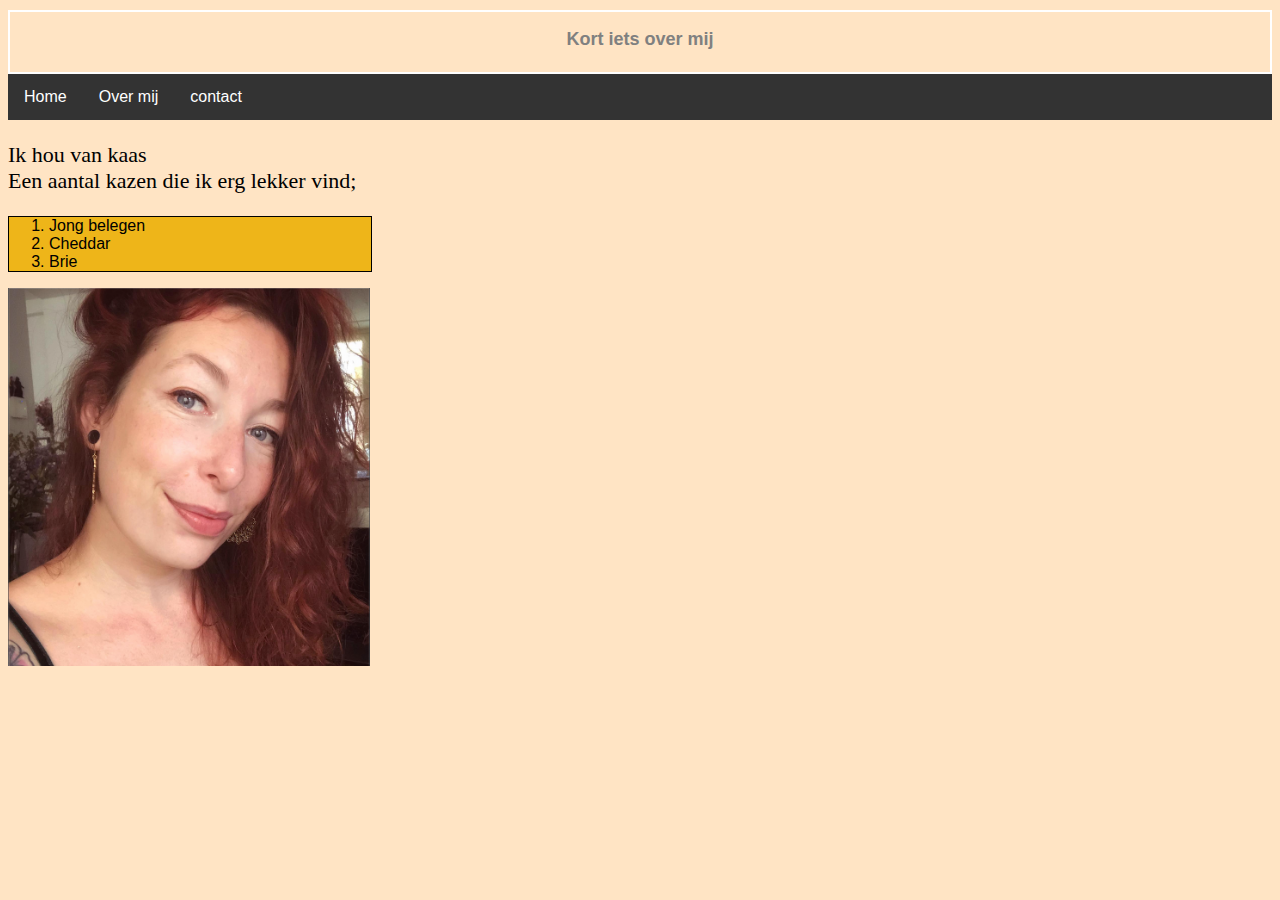
<file: about.html>
<!DOCTYPE html>
<html>

<head>
  <title>Over mij</title>
  <link rel="stylesheet" type="text/css" href="style.css">
</head>
<header>
  <h1>Kort iets over mij</h1>
</header>
<ul>
  <li><a href="index.html">Home</a></li>
  <li><a href="about.html">Over mij</a></li>
  <li><a href="contact.html">contact</a></li>
</ul>
<main>

  <body>
    <p class="p1">Ik hou van kaas<br>
      Een aantal kazen die ik erg lekker vind; </p>
    <section>
      <ol class="p2">
        <li class="li">Jong belegen</li>
        <li class="li">Cheddar</li>
        <li class="li">Brie</li>
      </ol>
    </section>
    <img src="ditbenik.png" alt="Dit ben ik" width="362" height="378"><br>
  </body>
</main>

</html>
</file>
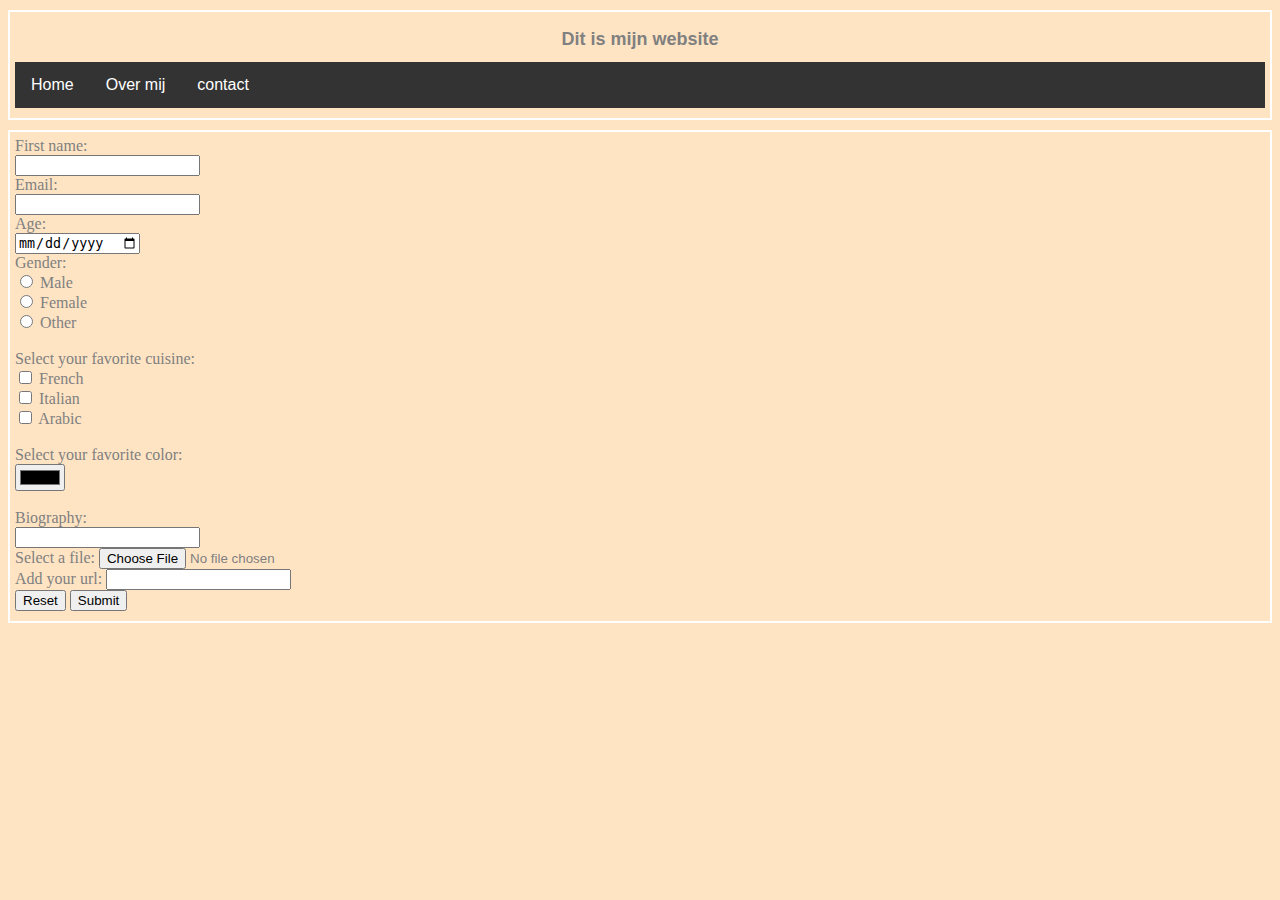
<file: contact.html>
<!DOCTYPE html>
<html>

<head>
  <title> Dit is het contactformulier </title>
  <link rel="stylesheet" type="text/css" href="style.css">
</head>
<header class="header">
  <h1>Dit is mijn website</h1>
  <nav>
    <ul>
      <li><a href="index.html">Home</a></li>
      <li><a href="about.html">Over mij</a></li>
      <li><a href="contact.html">contact</a></li>

    </ul>
  </nav>
</header>

<main class="main">

  <body>
    <form data-netlify="true" class="form">
      <label for="fname">First name:</label><br>
      <input type="text" id="fname" name="fname"><br>
      <label for="email">Email:</label><br>
      <input type="text" id="email" name="email"><br>
      <label for="age">Age:</label><br>
      <input type="date" id="age" name="age"><br>
      <label for="gender">Gender:</label><br>
      <input type="radio" id="male" name="gender" value="male">
      <label for="male">Male</label><br>
      <input type="radio" id="female" name="gender" value="female">
      <label for="female">Female</label><br>
      <input type="radio" id="other" name="gender" value="other">
      <label for="other">Other</label><br>
      <br>
      <label for="food">Select your favorite cuisine:</label><br>
      <input type="checkbox" id="food1" name="food1" value="French">
      <label for="food1"> French</label><br>
      <input type="checkbox" id="food2" name="food2" value="Italiaan">
      <label for="vehicle2"> Italian</label><br>
      <input type="checkbox" id="food3" name="food3" value="Arabic">
      <label for="vehicle3"> Arabic</label><br>
      <br>
      <label for="favcolor">Select your favorite color:</label><br>
      <input type="color" id="favcolor" name="favcolor"><br>
      <br>
      <label for="text">Biography:</label><br>
      <input type="text"><br>
      <label for="myfile">Select a file:</label>
      <input type="file" id="myfile" name="myfile"><br>
      <label for="homepage">Add your url:</label>
      <input type="url" id="homepage" name="homepage"><br>
      <input type="reset">
      <input type="submit" value="Submit">
    </form>

  </body>
</main>

</html>
</file>
<file: style.css>
body { 
    color: grey;
    background-color: bisque;

}
/* index page */
header {
    border: 2px solid white;
    padding-top:5px;
    padding-left:5px;
    padding-right:5px;
    padding-bottom:10px;
    margin-top: 10px;
    text-align: center;
}

ul {
  list-style-type: none;
  margin: 0;
  padding: 0;
  overflow: hidden;
  background-color:  #333;
  }

li {
    float:left;
}

li a {
    display: block;
    color: white;
    text-align: center;
    font-family: Arial, Helvetica, sans-serif;
    padding: 14px 16px;
    text-decoration: none;
}

li a:hover {
    background-color:#111;
}

.main {
    border: 2px solid white;
    padding-top:5px;
    padding-left:5px;
    padding-right:5px;
    padding-bottom:10px;
    margin-top: 10px;
}

h1 {
    font-family: Arial, Helvetica, sans-serif;
    font-size:18px
}

div {
    margin: auto;
    width: 60%;
    border: 3px solid #73AD21;
    padding: 10px;  
    color: #eb2398;
    font-family: Arial, Helvetica, sans-serif;
    font-size:14px

}


/* about page */
.p1 {
    color: black; 
    font-family: "'Brush Script MT", cursive;
    font-size:22px
   }

.p2 {
    color: black;
    background-color:#eeb519;   
    font-family: Arial, Helvetica, sans-serif;
    font-size:16px;
    white-space: nowrap; 
    width: 322px; 
    border: 1px solid #000000;
    overflow: hidden;
    text-overflow: ellipsis;
    }

.li{
    float:none;

}
</file>
